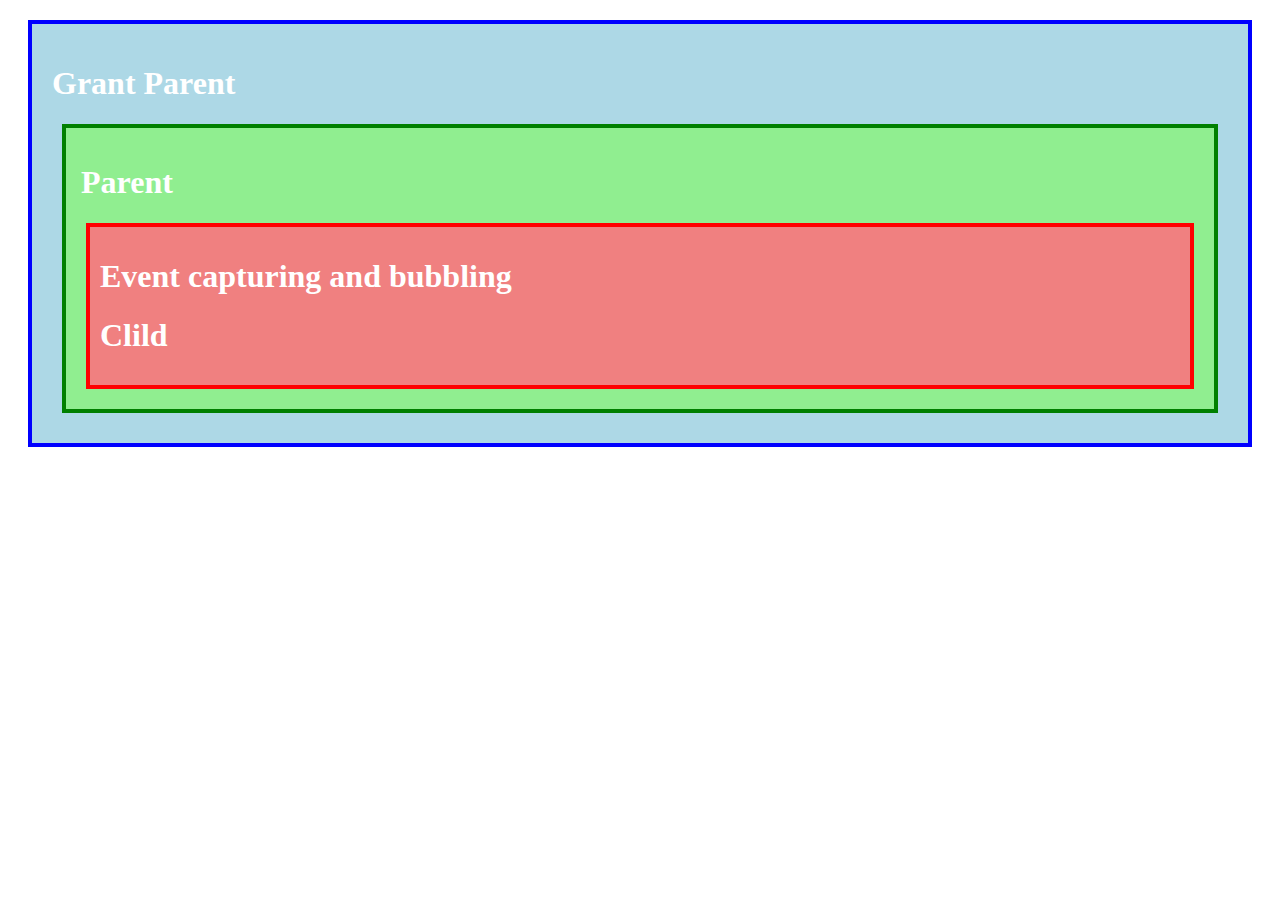
<file: contact.html>
<!DOCTYPE html>
<html lang="en">
  <head>
    <meta charset="UTF-8" />
    <meta name="viewport" content="width=device-width, initial-scale=1.0" />
    <title>Contact</title>

    <link rel="stylesheet" href="./index.css" />
  </head>
  <body>
    <div id="grantparent" class="grantparent">
      <h1>Grant Parent</h1>
      <div id="parent" class="parent">
        <h1>Parent</h1>
        <div id="child" class="child">
          <h1>Event capturing and bubbling</h1>
          <h1>Clild</h1>
        </div>
      </div>
    </div>
    <script src="./index.js"></script>
  </body>
</html>
</file>
<file: index.css>
/* Style for the grandparent */
.grantparent {
  border: 4px solid blue; /* Blue border for the grandparent */
  padding: 20px;
  background-color: lightblue;
  margin: 20px;
}

/* Style for the parent */
.parent {
  border: 4px solid green; /* Green border for the parent */
  padding: 15px;
  background-color: lightgreen;
  margin: 10px;
}

/* Style for the child */
.child {
  border: 4px solid red; /* Red border for the child */
  padding: 10px;
  background-color: lightcoral;
  margin: 5px;
}

/* Style for the h1 element */
h1 {
  color: white;
}
</file>
